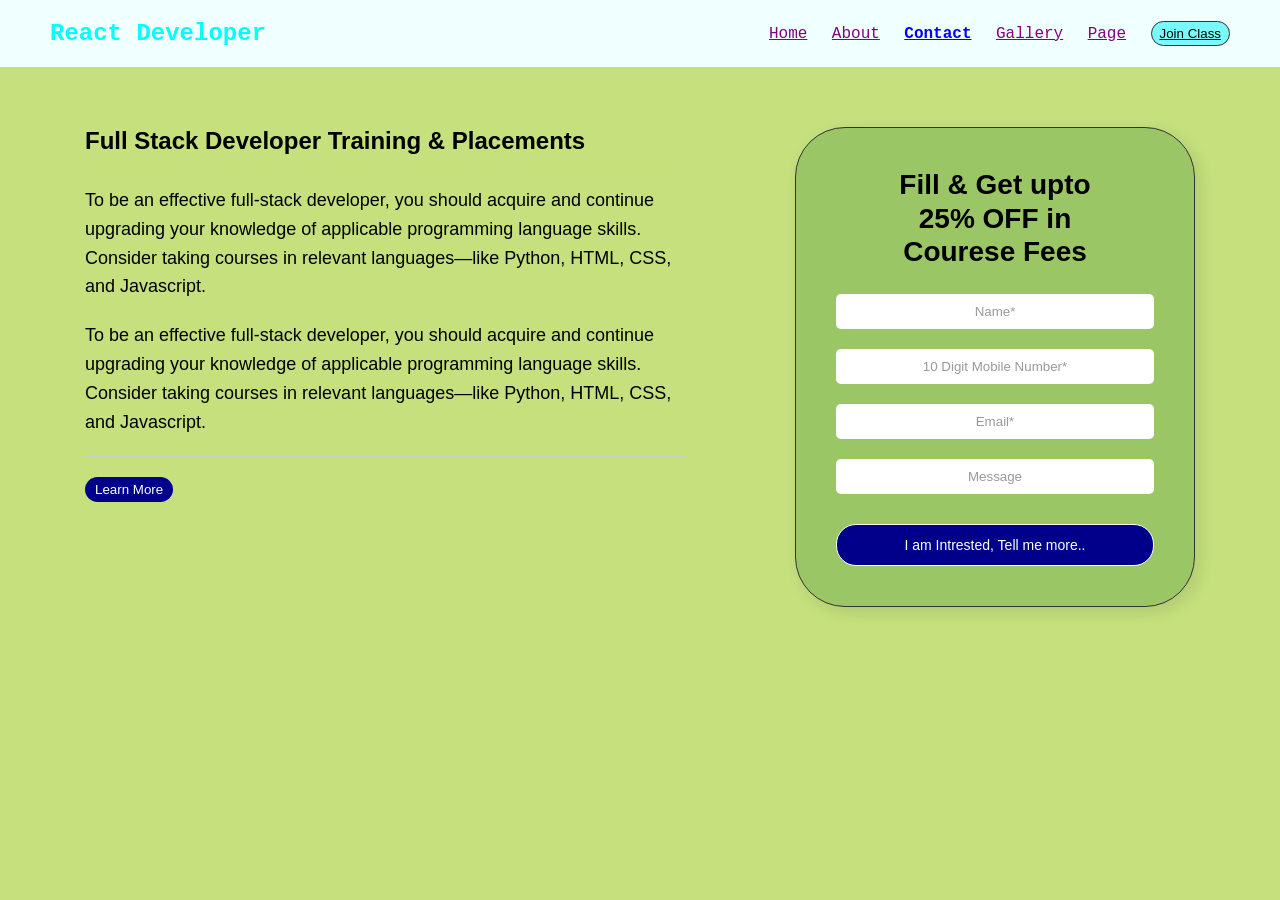
<file: contact.html>
<!DOCTYPE html>
<html lang="en">
<head>
    <meta charset="UTF-8">
    <meta name="viewport" content="width=device-width, initial-scale=1.0">
    <title>Contact Us - Training & Placements</title>
    <link rel="stylesheet" href="style.css">
</head>
<body class="contact-body">
    <header class="navbar">
        <div class="logo">React Developer</div>
        <nav class="nav-links">
            <a href="index.html">Home</a>
            <a href="about.html">About</a>
            <a href="contact.html" class="active">Contact</a>
            <a href="gallery.html">Gallery</a>
            <a href="page.html">Page</a>
            <button class="btn-join">Join Class</button>
        </nav>
    </header>

    <main class="contact-container">
        <div class="contact-info">
            <h2>Full Stack Developer Training & Placements</h2>
            <hr class="thin-line">
            <p>To be an effective full-stack developer, you should acquire and continue upgrading your knowledge of applicable programming language skills. Consider taking courses in relevant languages—like Python, HTML, CSS, and Javascript.</p>
            <p>To be an effective full-stack developer, you should acquire and continue upgrading your knowledge of applicable programming language skills. Consider taking courses in relevant languages—like Python, HTML, CSS, and Javascript.</p>
            <hr class="thin-line">
            <button class="btn-learn">Learn More</button>
        </div>

        <div class="contact-card">
            <h3>Fill & Get upto <br> 25% OFF in <br> Courese Fees</h3>
            <form>
                <input type="text" placeholder="Name*" required>
                <input type="text" placeholder="10 Digit Mobile Number*" required>
                <input type="email" placeholder="Email*" required>
                <input type="text" placeholder="Message">
                <button type="submit" class="btn-submit">I am Intrested, Tell me more..</button>
            </form>
        </div>
    </main>
</body>
</html>
</file>
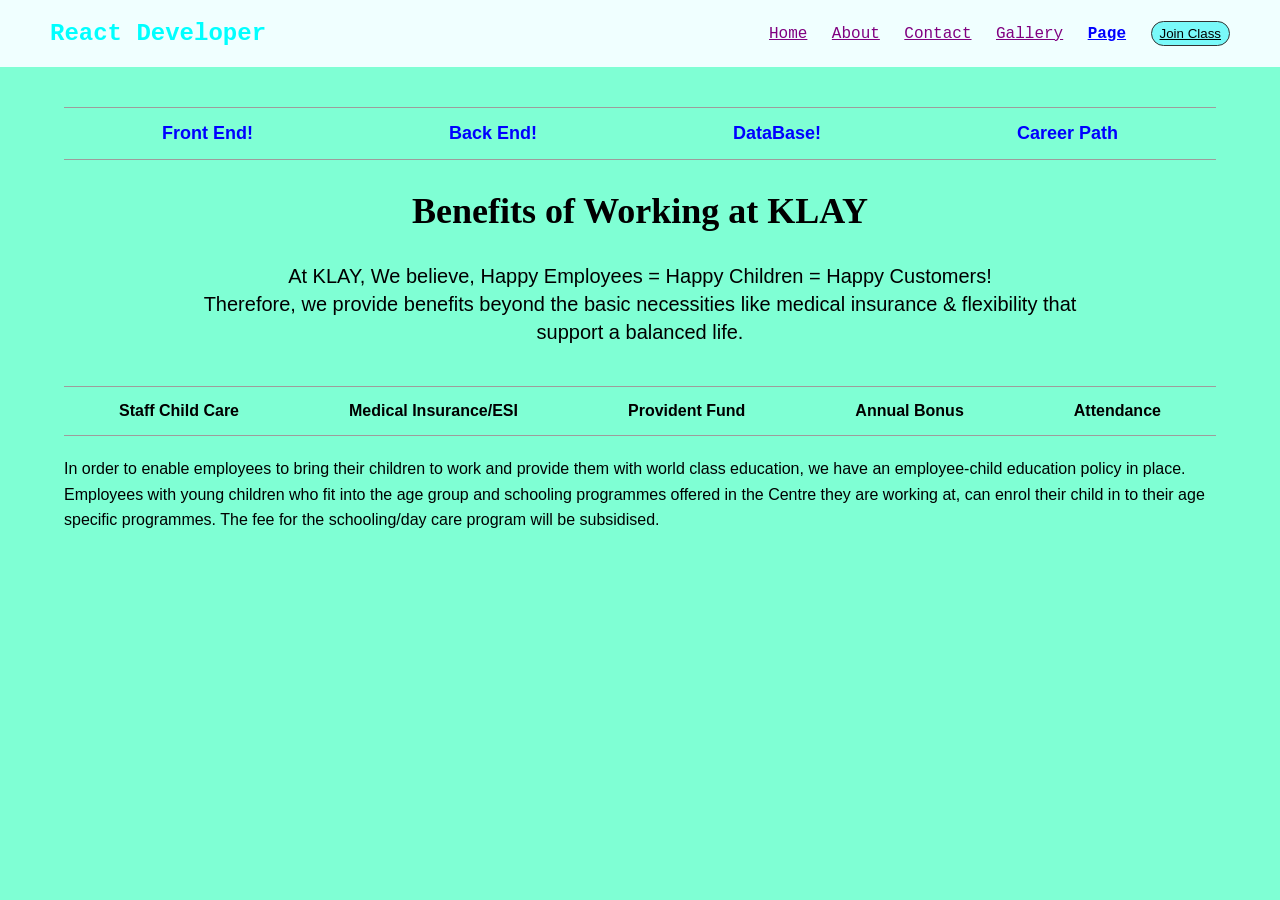
<file: page.html>
<!DOCTYPE html>
<html lang="en">
<head>
    <meta charset="UTF-8">
    <meta name="viewport" content="width=device-width, initial-scale=1.0">
    <title>Benefits - Kids Learning Center</title>
    <link rel="stylesheet" href="style.css">
</head>
<body class="details-body">
    <header class="navbar">
        <div class="logo">React Developer</div>
        <nav class="nav-links">
            <a href="index.html">Home</a>
            <a href="about.html">About</a>
            <a href="contact.html">Contact</a>
            <a href="gallery.html">Gallery</a>
            <a href="page.html" class="active">Page</a>
            <button class="btn-join">Join Class</button>
        </nav>
    </header>

    <main class="details-container">
        <hr class="thin-line">
        <div class="category-row">
            <span>Front End!</span>
            <span>Back End!</span>
            <span>DataBase!</span>
            <span>Career Path</span>
        </div>
        <hr class="thin-line">

        <section class="benefits-intro">
            <h1>Benefits of Working at KLAY</h1>
            <p class="quote">
                At KLAY, We believe, Happy Employees = Happy Children = Happy Customers!<br>
                Therefore, we provide benefits beyond the basic necessities like medical insurance & flexibility that support a balanced life.
            </p>
        </section>

        <hr class="thin-line">
        <div class="benefits-list">
            <span>Staff Child Care</span>
            <span>Medical Insurance/ESI</span>
            <span>Provident Fund</span>
            <span>Annual Bonus</span>
            <span>Attendance</span>
        </div>
        <hr class="thin-line">

        <article class="bottom-text">
            <p>
                In order to enable employees to bring their children to work and provide them with world class education, we have an employee-child education policy in place. Employees with young children who fit into the age group and schooling programmes offered in the Centre they are working at, can enrol their child in to their age specific programmes. The fee for the schooling/day care program will be subsidised.
            </p>
        </article>
    </main>
</body>
</html>
</file>
<file: style.css>
/* General Styles */
* {
    margin: 0;
    padding: 0;
    box-sizing: border-box;
    font-family: 'Comic Sans MS', 'Chalkboard SE', cursive, sans-serif; 
}

body {
    background-color: #00ffff; 
  
}

/* Navbar */
.navbar {
    display: flex;
    justify-content: space-between;
    align-items: center;
    padding: 20px 50px;
    background: #f0ffff;
}

.logo {
    color: #00ffff;
    font-size: 24px;
    font-family: 'Courier New', Courier, monospace;
    font-weight: bolder;
}   

.nav-links a {
    text-decoration: underline;
    color: purple;
    margin-right: 20px;
    font-family: 'Courier New', Courier, monospace;
}

.btn-join {
    padding: 4px 8px;
    border-radius: 20px;
    border: 1.5px solid #333;
    background: rgb(121, 249, 249);
    cursor: pointer;
    font-family: Arial, Helvetica, sans-serif;
    text-decoration: underline;

}

/* Hero Section */
.hero {
    display: flex;
    align-items: center;
    justify-content: space-around;
    padding: 80px 50px;
    gap: 40px;
}

.hero-content {
    max-width: 500px;
}

.subtitle {
    font-size: 22px;
    font-weight: bold;
}

.line {
    border: 0;
    height: 2px;
    background: #fff;
    margin: 20px 0;
}

h1 {
    font-size: 45px;
    margin-bottom: 20px;
}

p {
    line-height: 1.6;
    font-size: 18px;
    margin-bottom: 20px;
}

.btn-learn {
    background: #00008b;
    color: white;
    padding: 5px 10px;
    border: #676565;
    border-radius: 30px;
    font-family: Arial, Helvetica, sans-serif;
    cursor: pointer;
}

/* Circular Image Frame */
.hero-image {
    flex-shrink: 0;
}

.circle-frame {
    width: 400px;
    height: 400px;
    border-radius: 50%;
    overflow: hidden;
    border: 10px solid rgba(255, 255, 255, 0.2);
}

.circle-frame img {
    width: 100%;
    height: 100%;
    object-fit: cover;
}

/* Responsive adjustment */
@media (max-width: 900px) {
    .hero {
        flex-direction: column;
        text-align: center;
    }
}

/*    ----- ABOUT ----- Container for the page content */
.container {
    padding: 40px 10%;
    background-color: #ffffff; /* The about section usually has a clean white background */
}

/* Row Styling */
.section-row {
    display: flex;
    align-items: center;
    justify-content: space-between;
    margin-bottom: 60px;
    gap: 50px;
}

/* This reverses the order for every second section */
.section-row.reverse {
    flex-direction: row-reverse;
}

.text-block {
    flex: 1;
}

.image-block {
    flex: 1;
    display: flex;
    justify-content: center;
}

.image-block img {
    max-width: 300px; /* Adjust based on your images */
    height: auto;
}

/* Specific Heading and Line styles from image */
.text-block h2 {
    font-size: 28px;
    color: #000;
    line-height: 1.2;
    margin-bottom: 10px;
}

.thin-line {
    border: 0;
    height: 1px;
    background: #ccc;
    margin-bottom: 20px;
}

.text-block p {
    font-family: 'Comic Sans MS', cursive;
    font-size: 16px;
    color: #333;
    line-height: 1.5;
}

/* Active Link Highlight */
.nav-links a.active {
    font-weight: bold;
    color: blue;
}

/* Mobile Responsive */
@media (max-width: 768px) {
    .section-row, .section-row.reverse {
        flex-direction: column;
        text-align: center;
    }
}

/* Contact===== Page Specific Background */
.contact-body {
    background-color: #c5e07d; /* Light green background from image */
}

.contact-container {
    display: flex;
    justify-content: space-around;
    align-items: flex-start;
    padding: 60px 50px;
    gap: 40px;
}

.contact-info {
    flex: 1;
    max-width: 600px;
}

.contact-info h2 {
    font-size: 24px;
    margin-bottom: 10px;
}

/* Form Card Styling */
.contact-card {
    background-color: #9bc666; /* Darker green for the card */
    padding: 40px;
    border-radius: 50px; /* Highly rounded corners */
    border: 1px solid #333;
    width: 400px;
    text-align: center;
    box-shadow: 5px 5px 15px rgba(0,0,0,0.1);
}

.contact-card h3 {
    font-size: 28px;
    margin-bottom: 25px;
    line-height: 1.2;
}

/* Form Inputs */
.contact-card form {
    display: flex;
    flex-direction: column;
    gap: 20px;
}

.contact-card input {
    padding: 10px;
    border-radius: 5px;
    border: none;
    font-family: Arial, sans-serif;
    width: 100%;
    text-align: center;
}

.contact-card input::placeholder {
    color: #999;
}

/* Form Submit Button */
.btn-submit {
    background-color: #00008b; /* Navy blue */
    color: white;
    padding: 12px;
    border-radius: 20px;
    border: 1px solid #fff;
    cursor: pointer;
    font-size: 14px;
    margin-top: 10px;
}

.btn-submit:hover {
    background-color: #0000cd;
}

/* Mobile Responsive */
@media (max-width: 900px) {
    .contact-container {
        flex-direction: column;
        align-items: center;
    }
    .contact-card {
        width: 100%;
    }
}

/* ======Gallery Page Container */
.gallery-body {
    background-color: #f0ffff; /* Light blue background like the navbar */
}

.gallery-main {
    padding-top: 20px;
}

/* 4-Column Grid Layout */
.image-grid {
    display: grid;
    grid-template-columns: repeat(4, 1fr); /* 4 equal columns */
    gap: 15px; /* Space between images */
    padding: 0 40px 40px 40px;
}

.image-grid img {
    width: 100%;
    height: 200px; /* Adjust height to match your preference */
    object-fit: cover; /* Keeps images from stretching */
    border-radius: 15px; /* Slight roundness as seen in image */
}

/* Blue Banner at the bottom */
.blue-banner {
    background-color: #0000ff; /* Bright blue */
    color: white;
    text-align: center;
    padding: 20px 0;
    width: 100%;
}

.blue-banner h2 {
    font-family: 'Comic Sans MS', cursive;
    font-size: 32px;
    font-weight: bold;
}

/* Responsive for Tablets and Phones */
@media (max-width: 1024px) {
    .image-grid {
        grid-template-columns: repeat(2, 1fr); /* 2 columns for tablets */
    }
}

@media (max-width: 600px) {
    .image-grid {
        grid-template-columns: 1fr; /* 1 column for mobile */
    }
}

/* ========Details Page Specifics */
.details-body {
    background-color: #7fffd4; /* Aquamarine/Teal background */
}

.details-container {
    padding: 40px 5%;
    text-align: center; /* Centers most text on this page */
}

/* Category & Benefits Rows */
.category-row, .benefits-list {
    display: flex;
    justify-content: space-around;
    padding: 15px 0;
    font-weight: bold;
    color: #0000ff; /* Blue text for categories */
    font-size: 18px;
}

.benefits-list {
    color: #000; /* Black text for the second row */
    font-size: 16px;
}

/* Benefits Title */
.benefits-intro h1 {
    font-size: 36px;
    margin: 30px 0;
    font-family: 'Comic Sans MS', cursive;
}

.benefits-intro .quote {
    font-size: 20px;
    max-width: 900px;
    margin: 0 auto 40px auto;
    line-height: 1.4;
}

/* Bottom Paragraph Alignment */
.bottom-text {
    text-align: left; /* The last paragraph is left-aligned in the image */
    max-width: 100%;
    margin-top: 20px;
}

.bottom-text p {
    font-size: 16px;
    line-height: 1.6;
}

/* Thin horizontal line for this page */
.details-container .thin-line {
    border: 0;
    height: 1px;
    background: #9e9c9c; /* Darker line for contrast */
    margin: 0;
}
</file>
